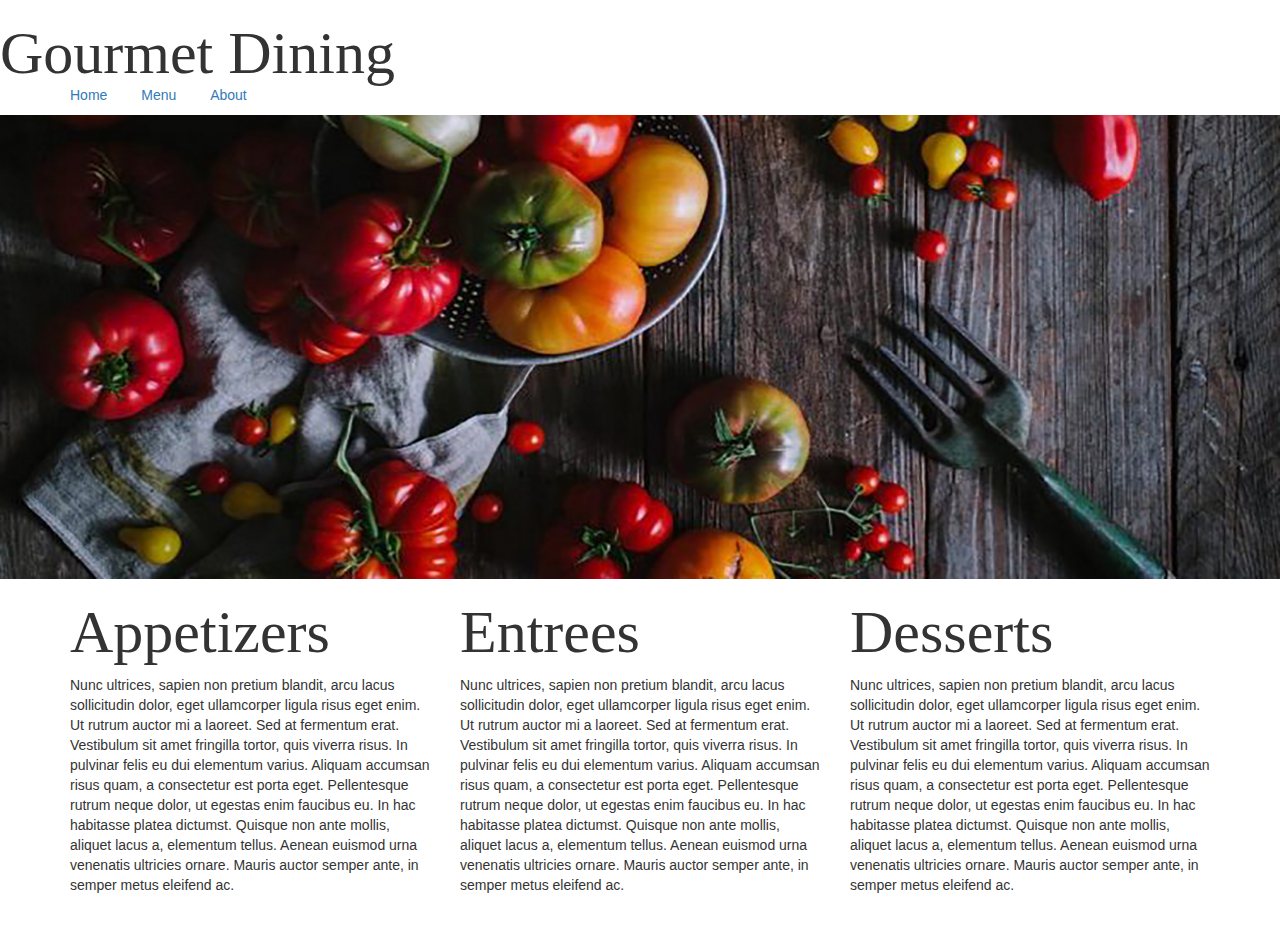
<file: menu.html>
<!DOCTYPE html>
<html>
<head>
  <title>
    Restaurant Page
  </title>



  <link rel="stylesheet" href="https://maxcdn.bootstrapcdn.com/bootstrap/3.3.7/css/bootstrap.min.css" integrity="sha384-BVYiiSIFeK1dGmJRAkycuHAHRg32OmUcww7on3RYdg4Va+PmSTsz/K68vbdEjh4u" crossorigin="anonymous">
  <link href="https://fonts.googleapis.com/css?family=Amatic+SC|Open+Sans+Condensed:300" rel="stylesheet">


  <link href="css/style.css" rel="stylesheet">

</head>
<body>

  <div id="container">
    <div id="header">
      <h1> Gourmet Dining</h1>

    </div>

    <div id="navlist">
      <ul>
        <li><a href="index.html">Home</a></li>
        <li><a href="menu.html">Menu</a></li>
        <li><a href="about.html">About</a></li>
      </ul>
    </div>

    <div id="content">
      <img src="images/menubanner.jpg" alt="food">
    </div>
  </div>

  <div id= "columnone">
      <div class="container">
      <div class="row">
        <div class="col-sm-4">
          <h1>Appetizers</h1>
          Nunc ultrices, sapien non pretium blandit, arcu lacus sollicitudin dolor, eget ullamcorper ligula risus eget enim. Ut rutrum auctor mi a laoreet. Sed at fermentum erat. Vestibulum sit amet fringilla tortor, quis viverra risus. In pulvinar felis eu dui elementum varius. Aliquam accumsan risus quam, a consectetur est porta eget. Pellentesque rutrum neque dolor, ut egestas enim faucibus eu. In hac habitasse platea dictumst. Quisque non ante mollis, aliquet lacus a, elementum tellus. Aenean euismod urna venenatis ultricies ornare. Mauris auctor semper ante, in semper metus eleifend ac.
        </div>
        <div id= "columntwo">
            <div class="container">
            <div class="row">
        <div class="col-sm-4">
          <h1>Entrees</h1>
          Nunc ultrices, sapien non pretium blandit, arcu lacus sollicitudin dolor, eget ullamcorper ligula risus eget enim. Ut rutrum auctor mi a laoreet. Sed at fermentum erat. Vestibulum sit amet fringilla tortor, quis viverra risus. In pulvinar felis eu dui elementum varius. Aliquam accumsan risus quam, a consectetur est porta eget. Pellentesque rutrum neque dolor, ut egestas enim faucibus eu. In hac habitasse platea dictumst. Quisque non ante mollis, aliquet lacus a, elementum tellus. Aenean euismod urna venenatis ultricies ornare. Mauris auctor semper ante, in semper metus eleifend ac.
        </div>
        <div id= "columnthree">
            <div class="container">
            <div class="row">
          <div class="col-sm-4">
          <h1>Desserts</h1>
          Nunc ultrices, sapien non pretium blandit, arcu lacus sollicitudin dolor, eget ullamcorper ligula risus eget enim. Ut rutrum auctor mi a laoreet. Sed at fermentum erat. Vestibulum sit amet fringilla tortor, quis viverra risus. In pulvinar felis eu dui elementum varius. Aliquam accumsan risus quam, a consectetur est porta eget. Pellentesque rutrum neque dolor, ut egestas enim faucibus eu. In hac habitasse platea dictumst. Quisque non ante mollis, aliquet lacus a, elementum tellus. Aenean euismod urna venenatis ultricies ornare. Mauris auctor semper ante, in semper metus eleifend ac.

      </div>

          </body>
          </html>

      </div>

</body>
</html>
</file>
<file: css/style.css>
body{
  padding-bottom: 50px;
  margin-left: 10px
  margin-right: 10px;
}

#container{
  position: relative;
}

#navlist li
{
display: inline-block;
padding-top: 15px;
padding-left: 30px;
}

#header{
  height: 50px;
}

#abouttitle {
font-family: 'times', sans-serif;
font-size: 60px;
padding-left: 30px;
}

#about {
  padding-top: 20px;
  padding-left: 50px;
  padding-right: 90px;
  font-family: 'Open Sans Condensed', sans-serif;
  font-size: 20px;

}


img {
    display: block;
    margin: auto;
    width: 100%;
}

/*--------------------------------*/
h1{
  font-family: 'times', sans-serif;
  font-size: 60px;
  text-align: left;
}

p{
  font-family: 'Open Sans Condensed', sans-serif;
  font-size: 1.0em;
}
</file>
